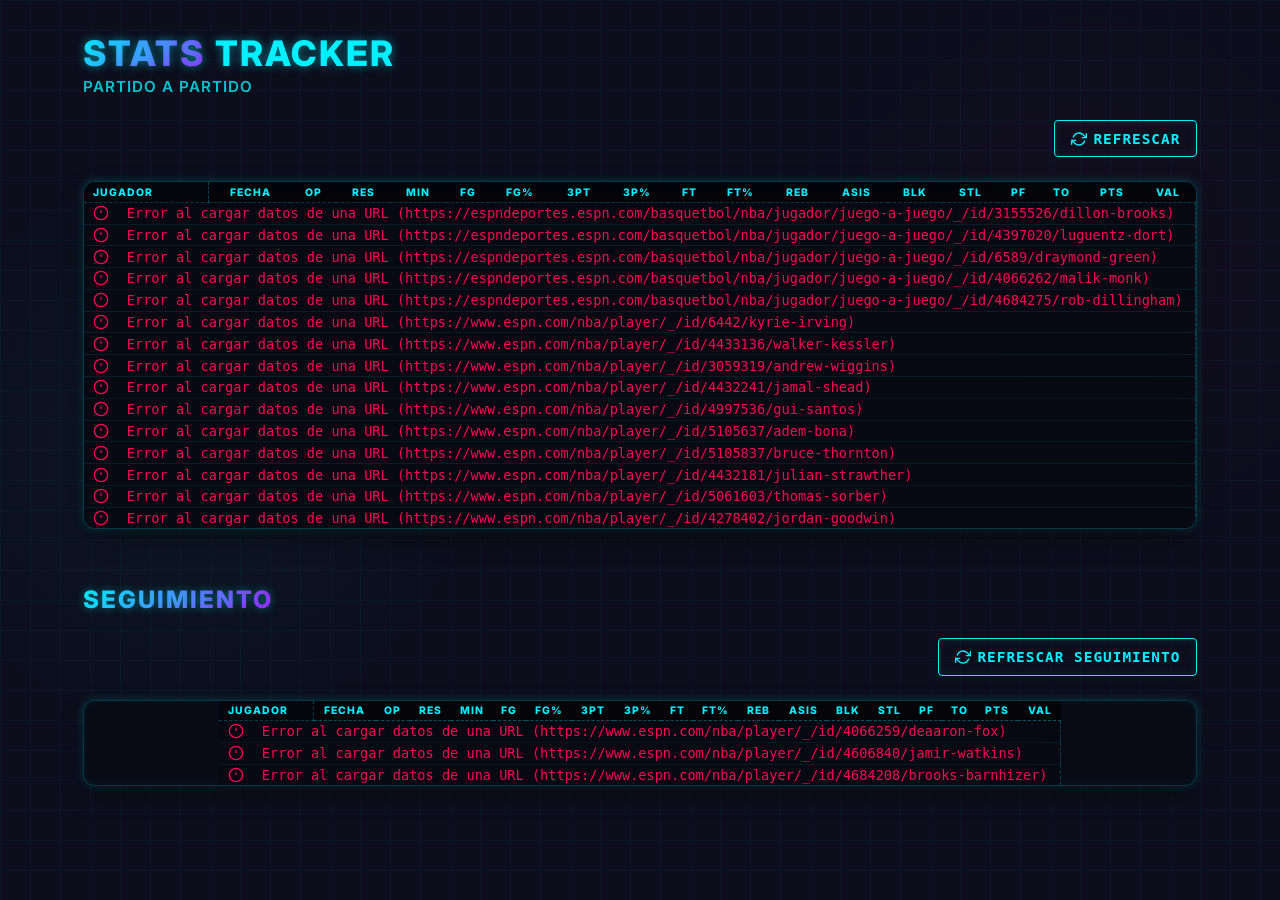
<file: index.html>
<!DOCTYPE html>
<html lang="es">
<head>
    <meta charset="UTF-8">
    <meta name="viewport" content="width=device-width, initial-scale=1.0">
    <title>Estadísticas NBA</title>
    <meta name="description" content="Tracker de estadísticas de la NBA. Sigue el rendimiento partido a partido de tus jugadores favoritos.">
    <!-- Google Fonts: Inter & Outfit -->
    <link href="https://fonts.googleapis.com/css2?family=Inter:wght@400;500;600;700&family=Outfit:wght@500;700;800&display=swap" rel="stylesheet">
    <meta name="theme-color" content="#0f172a">
    <link rel="manifest" href="manifest.json">
    <link rel="apple-touch-icon" href="icon.svg">
    <link rel="stylesheet" href="style.css">
</head>
<body>
    <div class="app-container">
        <header>
            <h1><span class="gradient-text">STATS</span> TRACKER</h1>
            <p>PARTIDO A PARTIDO</p>
        </header>
        
        <div class="controls">
            <button id="refresh-btn-1" class="btn primary">
                <svg class="icon refresh-icon" xmlns="http://www.w3.org/2000/svg" viewBox="0 0 24 24" fill="none" stroke="currentColor" stroke-width="2" stroke-linecap="round" stroke-linejoin="round">
                    <polyline points="23 4 23 10 17 10"></polyline>
                    <polyline points="1 20 1 14 7 14"></polyline>
                    <path d="M3.51 9a9 9 0 0 1 14.85-3.36L23 10M1 14l4.64 4.36A9 9 0 0 0 20.49 15"></path>
                </svg>
                <span>Refrescar</span>
            </button>
        </div>

        <div class="table-container glass-panel">
            <table id="stats-table-1">
                <thead>
                    <tr>
                        <th class="player-col">Jugador</th>
                        <th>FECHA</th>
                        <th title="Oponente">OP</th>
                        <th title="Resultado del Partido">RES</th>
                        <th title="Minutos Jugados">MIN</th>
                        <th title="Tiros de Campo Anotados/Intentados">FG</th>
                        <th title="Porcentaje de Tiros de Campo">FG%</th>
                        <th title="Triples Anotados/Intentados">3PT</th>
                        <th title="Porcentaje de Triples">3P%</th>
                        <th title="Tiros Libres Anotados/Intentados">FT</th>
                        <th title="Porcentaje de Tiros Libres">FT%</th>
                        <th title="Rebotes">REB</th>
                        <th title="Asistencias">ASIS</th>
                        <th title="Tapones (Blocks)">BLK</th>
                        <th title="Robos (Steals)">STL</th>
                        <th title="Faltas Personales">PF</th>
                        <th title="Pérdidas de Balón (Turnovers)">TO</th>
                        <th title="Puntos">PTS</th>
                        <th title="Valoración (Eficiencia)">VAL</th>
                    </tr>
                </thead>
                <tbody id="stats-body-1">
                    <!-- Filas generadas dinámicamente -->
                </tbody>
            </table>
        </div>

        <!-- SEGUNDA TABLA: SEGUIMIENTO -->
        <header style="margin-top: 2rem;">
            <h2><span class="gradient-text">SEGUIMIENTO</span></h2>
        </header>

        <div class="controls">
            <button id="refresh-btn-2" class="btn primary">
                <svg class="icon refresh-icon" xmlns="http://www.w3.org/2000/svg" viewBox="0 0 24 24" fill="none" stroke="currentColor" stroke-width="2" stroke-linecap="round" stroke-linejoin="round">
                    <polyline points="23 4 23 10 17 10"></polyline>
                    <polyline points="1 20 1 14 7 14"></polyline>
                    <path d="M3.51 9a9 9 0 0 1 14.85-3.36L23 10M1 14l4.64 4.36A9 9 0 0 0 20.49 15"></path>
                </svg>
                <span>Refrescar Seguimiento</span>
            </button>
        </div>

        <div class="table-container glass-panel">
            <table id="stats-table-2">
                <thead>
                    <tr>
                        <th class="player-col">Jugador</th>
                        <th>FECHA</th>
                        <th title="Oponente">OP</th>
                        <th title="Resultado del Partido">RES</th>
                        <th title="Minutos Jugados">MIN</th>
                        <th title="Tiros de Campo Anotados/Intentados">FG</th>
                        <th title="Porcentaje de Tiros de Campo">FG%</th>
                        <th title="Triples Anotados/Intentados">3PT</th>
                        <th title="Porcentaje de Triples">3P%</th>
                        <th title="Tiros Libres Anotados/Intentados">FT</th>
                        <th title="Porcentaje de Tiros Libres">FT%</th>
                        <th title="Rebotes">REB</th>
                        <th title="Asistencias">ASIS</th>
                        <th title="Tapones (Blocks)">BLK</th>
                        <th title="Robos (Steals)">STL</th>
                        <th title="Faltas Personales">PF</th>
                        <th title="Pérdidas de Balón (Turnovers)">TO</th>
                        <th title="Puntos">PTS</th>
                        <th title="Valoración (Eficiencia)">VAL</th>
                    </tr>
                </thead>
                <tbody id="stats-body-2">
                    <!-- Filas generadas dinámicamente -->
                </tbody>
            </table>
        </div>
    </div>

    <script src="script.js"></script>
    <script>
        if ('serviceWorker' in navigator) {
            window.addEventListener('load', () => {
                navigator.serviceWorker.register('./sw.js')
                    .then(reg => console.log('Service Worker registrado con éxito', reg))
                    .catch(err => console.warn('Error al registrar Service Worker', err));
            });
        }
    </script>
</body>
</html>
</file>
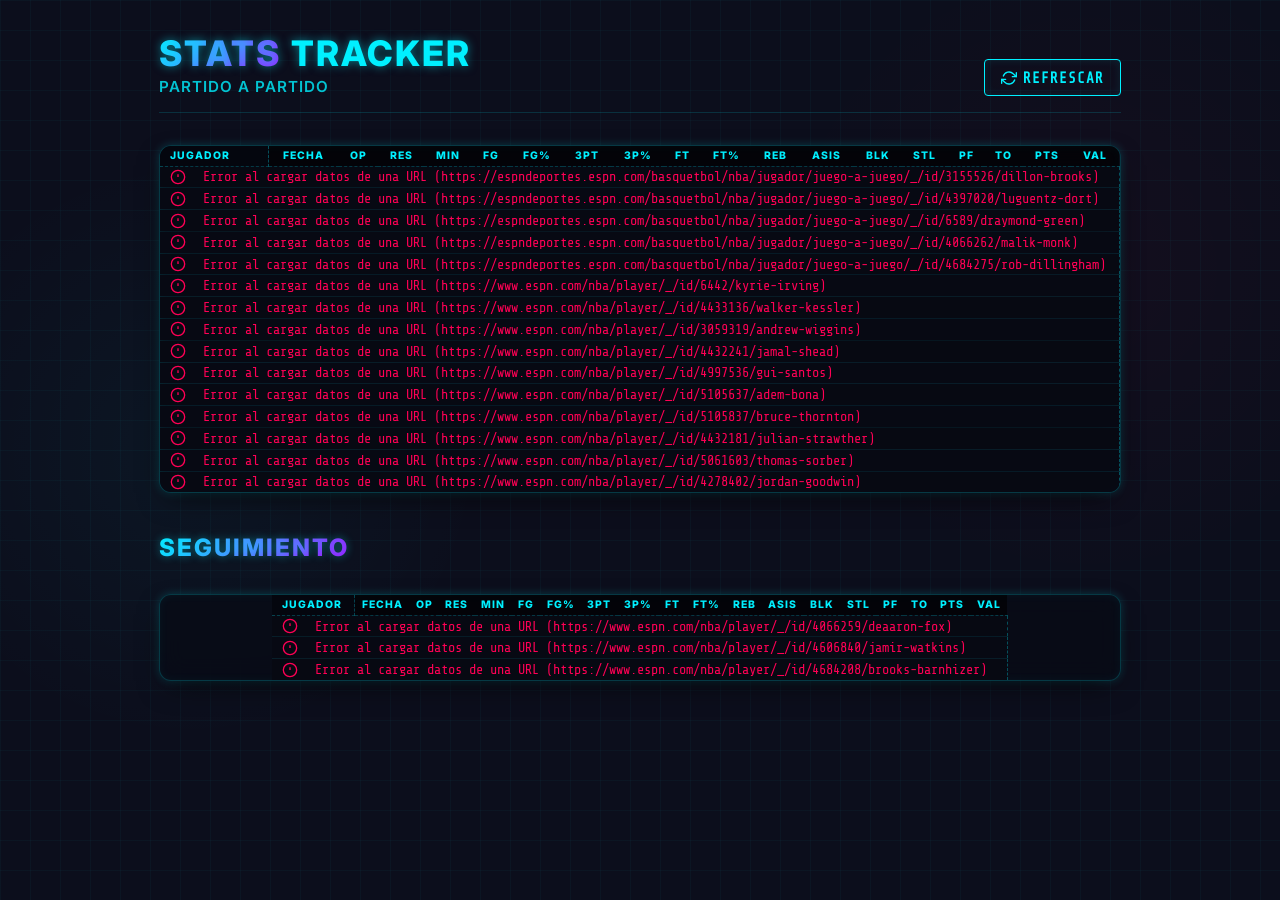
<file: backup_pre_retro/index.html>
<!DOCTYPE html>
<html lang="es">
<head>
    <meta charset="UTF-8">
    <meta name="viewport" content="width=device-width, initial-scale=1.0">
    <title>Estadísticas NBA</title>
    <meta name="description" content="Tracker de estadísticas de la NBA. Sigue el rendimiento partido a partido de tus jugadores favoritos.">
    <!-- Google Fonts: Inter & Share Tech Mono -->
    <link href="https://fonts.googleapis.com/css2?family=Inter:wght@400;500;600;700;800&family=Share+Tech+Mono&display=swap" rel="stylesheet">
    <meta name="theme-color" content="#0c0e1c">
    <link rel="manifest" href="manifest.json">
    <link rel="apple-touch-icon" href="icon.svg">
    <link rel="stylesheet" href="style.css?v=2">
</head>
<body>
    <div class="app-container">
        <div class="header-section">
            <header>
                <h1><span class="gradient-text">STATS</span> TRACKER</h1>
                <p>PARTIDO A PARTIDO</p>
            </header>
            
            <div class="controls">
                <button id="refresh-btn-all" class="btn primary">
                    <svg class="icon refresh-icon" xmlns="http://www.w3.org/2000/svg" viewBox="0 0 24 24" fill="none" stroke="currentColor" stroke-width="2" stroke-linecap="round" stroke-linejoin="round">
                        <polyline points="23 4 23 10 17 10"></polyline>
                        <polyline points="1 20 1 14 7 14"></polyline>
                        <path d="M3.51 9a9 9 0 0 1 14.85-3.36L23 10M1 14l4.64 4.36A9 9 0 0 0 20.49 15"></path>
                    </svg>
                    <span>Refrescar</span>
                </button>
            </div>
        </div>

        <div class="table-container glass-panel">
            <table id="stats-table-1">
                <thead>
                    <tr>
                        <th class="player-col">Jugador</th>
                        <th>FECHA</th>
                        <th title="Oponente">OP</th>
                        <th title="Resultado del Partido">RES</th>
                        <th title="Minutos Jugados">MIN</th>
                        <th title="Tiros de Campo Anotados/Intentados">FG</th>
                        <th title="Porcentaje de Tiros de Campo">FG%</th>
                        <th title="Triples Anotados/Intentados">3PT</th>
                        <th title="Porcentaje de Triples">3P%</th>
                        <th title="Tiros Libres Anotados/Intentados">FT</th>
                        <th title="Porcentaje de Tiros Libres">FT%</th>
                        <th title="Rebotes">REB</th>
                        <th title="Asistencias">ASIS</th>
                        <th title="Tapones (Blocks)">BLK</th>
                        <th title="Robos (Steals)">STL</th>
                        <th title="Faltas Personales">PF</th>
                        <th title="Pérdidas de Balón (Turnovers)">TO</th>
                        <th title="Puntos">PTS</th>
                        <th title="Valoración (Eficiencia)">VAL</th>
                    </tr>
                </thead>
                <tbody id="stats-body-1">
                    <!-- Filas generadas dinámicamente -->
                </tbody>
            </table>
        </div>

        <div class="header-section" style="margin-top: 1rem; border-bottom: none; padding-bottom: 0;">
            <header>
                <h2><span class="gradient-text">SEGUIMIENTO</span></h2>
            </header>
        </div>

        <div class="table-container glass-panel">
            <table id="stats-table-2">
                <thead>
                    <tr>
                        <th class="player-col">Jugador</th>
                        <th>FECHA</th>
                        <th title="Oponente">OP</th>
                        <th title="Resultado del Partido">RES</th>
                        <th title="Minutos Jugados">MIN</th>
                        <th title="Tiros de Campo Anotados/Intentados">FG</th>
                        <th title="Porcentaje de Tiros de Campo">FG%</th>
                        <th title="Triples Anotados/Intentados">3PT</th>
                        <th title="Porcentaje de Triples">3P%</th>
                        <th title="Tiros Libres Anotados/Intentados">FT</th>
                        <th title="Porcentaje de Tiros Libres">FT%</th>
                        <th title="Rebotes">REB</th>
                        <th title="Asistencias">ASIS</th>
                        <th title="Tapones (Blocks)">BLK</th>
                        <th title="Robos (Steals)">STL</th>
                        <th title="Faltas Personales">PF</th>
                        <th title="Pérdidas de Balón (Turnovers)">TO</th>
                        <th title="Puntos">PTS</th>
                        <th title="Valoración (Eficiencia)">VAL</th>
                    </tr>
                </thead>
                <tbody id="stats-body-2">
                    <!-- Filas generadas dinámicamente -->
                </tbody>
            </table>
        </div>
    </div>

    <script src="script.js?v=3"></script>
</body>
</html>
</file>
<file: style.css>
:root {
    --bg-color: #0c0e1c;
    --container-bg: rgba(12, 14, 28, 0.85);
    --panel-bg: rgba(0, 0, 0, 0.4);
    --panel-border: rgba(0, 240, 255, 0.2);
    
    --text-primary: #e2e8f0;
    --text-secondary: #8b9bb4;
    
    /* Neon Accents */
    --cyan-neon: #00f0ff;
    --cyan-dim: rgba(0, 240, 255, 0.15);
    
    --magenta-neon: #ff0055;
    --magenta-dim: rgba(255, 0, 85, 0.15);
    
    --green-neon: #00ff9d;
    --green-dim: rgba(0, 255, 157, 0.15);
    
    --purple-neon: #b000ff;
    
    --border-color: rgba(0, 240, 255, 0.3);
    --border-glow: 0 0 10px rgba(0, 240, 255, 0.2), inset 0 0 10px rgba(0, 240, 255, 0.05);
    
    /* Re-map old STATS variables to new colors for script.js compatibility */
    --success-color: var(--green-neon);
    --error-color: var(--magenta-neon);
    --accent-color: var(--cyan-neon);
    --accent-hover: #5eead4;
    
    --row-hover: rgba(0, 240, 255, 0.08);
    --row-alt: rgba(255, 255, 255, 0.02);
    
    --font-main: 'Inter', system-ui, -apple-system, sans-serif;
    --font-mono: 'Share Tech Mono', monospace;
}

* {
    margin: 0;
    padding: 0;
    box-sizing: border-box;
}

body {
    background-color: var(--bg-color);
    color: var(--text-primary);
    font-family: var(--font-main);
    min-height: 100vh;
    display: flex;
    justify-content: center;
    padding: 2rem 1.5rem;
    /* Professional dashboard background pattern */
    background-image: 
        radial-gradient(circle at 15% 50%, rgba(0, 240, 255, 0.04), transparent 25%),
        radial-gradient(circle at 85% 30%, rgba(255, 0, 85, 0.03), transparent 25%),
        linear-gradient(rgba(0, 240, 255, 0.03) 1px, transparent 1px),
        linear-gradient(90deg, rgba(0, 240, 255, 0.03) 1px, transparent 1px);
    background-size: 100% 100%, 100% 100%, 30px 30px, 30px 30px;
    background-attachment: fixed;
}

.app-container {
    width: max-content;
    max-width: 100%;
    margin: 0 auto;
    display: flex;
    flex-direction: column;
    gap: 1.5rem;
}

.header-section {
    display: flex;
    justify-content: space-between;
    align-items: flex-end;
    margin-bottom: 0.5rem;
    padding-bottom: 1rem;
    border-bottom: 1px solid rgba(0, 240, 255, 0.15);
}

header {
    text-align: left;
}

h1, h2 {
    font-family: var(--font-main);
    text-transform: uppercase;
    letter-spacing: 2px;
}

h1 {
    font-size: 2.2rem;
    font-weight: 800;
    margin-bottom: 0.2rem;
    color: var(--cyan-neon);
    text-shadow: 0 0 10px rgba(0, 240, 255, 0.5);
}

h2 {
    font-size: 1.5rem;
    font-weight: 800;
    color: var(--cyan-neon);
    text-shadow: 0 0 8px rgba(0, 240, 255, 0.4);
}

.gradient-text {
    /* Re-map gradient to match neon */
    background: linear-gradient(135deg, var(--cyan-neon), var(--purple-neon));
    -webkit-background-clip: text;
    -webkit-text-fill-color: transparent;
}

header p {
    color: var(--cyan-neon);
    font-size: 0.95rem;
    font-weight: 600;
    letter-spacing: 1px;
    text-transform: uppercase;
    opacity: 0.8;
}

/* Controls & Buttons */
.controls {
    display: flex;
    justify-content: flex-end;
    align-items: center;
}

.btn {
    display: inline-flex;
    align-items: center;
    gap: 0.4rem;
    font-family: var(--font-mono);
    font-weight: 600;
    font-size: 0.9rem;
    text-transform: uppercase;
    letter-spacing: 1px;
    border: none;
    border-radius: 4px;
    padding: 0.6rem 1rem;
    cursor: pointer;
    transition: all 0.25s ease;
    position: relative;
    overflow: hidden;
}

.btn::after {
    content: '';
    position: absolute;
    top: 0;
    left: -100%;
    width: 50%;
    height: 100%;
    background: linear-gradient(90deg, transparent, rgba(255,255,255,0.2), transparent);
    transform: skewX(-25deg);
    transition: left 0.5s ease;
}

.btn:hover::after {
    left: 150%;
}

.btn.primary {
    background-color: transparent;
    color: var(--cyan-neon);
    border: 1px solid var(--cyan-neon);
    box-shadow: inset 0 0 10px rgba(0, 240, 255, 0.1);
}

.btn.primary:hover {
    background-color: rgba(0, 240, 255, 0.1);
    box-shadow: 0 0 15px rgba(0, 240, 255, 0.4), inset 0 0 10px rgba(0, 240, 255, 0.2);
    transform: translateY(-1px);
}

.btn:active {
    transform: scale(0.98);
}

.icon {
    width: 1rem;
    height: 1rem;
}

.spin {
    animation: spin 1s linear infinite;
}

@keyframes spin {
    from { transform: rotate(0deg); }
    to { transform: rotate(360deg); }
}

/* Glass panel redefined to Cyber panel */
.glass-panel {
    background: rgba(8, 10, 20, 0.7);
    backdrop-filter: blur(12px);
    -webkit-backdrop-filter: blur(12px);
    border: 1px solid var(--panel-border);
    border-radius: 12px;
    box-shadow: 0 10px 30px -10px rgba(0, 0, 0, 0.8), var(--border-glow);
    overflow: hidden;
}

.table-container {
    width: 100%;
    overflow-x: auto;
    -webkit-overflow-scrolling: touch;
}

.table-container::-webkit-scrollbar {
    height: 6px;
    width: 6px;
}
.table-container::-webkit-scrollbar-track {
    background: rgba(0,0,0,0.5);
}
.table-container::-webkit-scrollbar-thumb {
    background: var(--cyan-neon);
    border-radius: 10px;
}

table {
    width: max-content;
    border-collapse: collapse;
    text-align: center;
    margin: 0 auto;
}

thead th {
    padding: 0.2rem 0.4rem;
    font-size: 0.65rem;
    font-weight: 800;
    color: var(--cyan-neon);
    text-transform: uppercase;
    letter-spacing: 1px;
    border-bottom: 1px dashed rgba(0, 240, 255, 0.3);
    background: rgba(0, 0, 0, 0.6);
    position: sticky;
    top: 0;
    z-index: 5;
    white-space: nowrap;
}

tbody td {
    padding: 0.15rem 0.3rem;
    font-size: 0.85rem;
    font-family: var(--font-mono); /* Numbers in tech font */
    border-bottom: 1px solid rgba(0, 240, 255, 0.1);
    white-space: nowrap;
}

tbody tr:nth-child(even) {
    background-color: var(--row-alt);
}

tbody tr {
    transition: background-color 0.2s ease;
}

tbody tr:last-child td {
    border-bottom: none;
}

tbody tr:hover {
    background-color: var(--row-hover);
    box-shadow: inset 2px 0 0 var(--cyan-neon);
}

.player-col {
    text-align: left;
    padding-left: 0.6rem !important;
    padding-right: 0.8rem;
    width: max-content;
    white-space: nowrap;
    position: sticky;
    left: 0;
    z-index: 4;
    background: rgba(8, 10, 20, 0.95);
    backdrop-filter: blur(12px);
    -webkit-backdrop-filter: blur(12px);
    border-right: 1px dashed rgba(0, 240, 255, 0.3);
}

thead th.player-col {
    z-index: 6;
    background: rgba(5, 7, 15, 0.98);
}

.player-info {
    display: flex;
    align-items: center;
    gap: 0.6rem;
}

.player-img {
    width: 32px;
    height: 32px;
    background-color: transparent;
    object-fit: contain;
    transform: scale(1.15);
    transform-origin: bottom center;
    border: none;
    filter: drop-shadow(0 0 5px rgba(0,240,255,0.3)); /* Little cyber glow */
}

.player-name {
    font-family: var(--font-main);
    font-weight: 600;
    font-size: 0.8rem;
    color: var(--text-primary);
    white-space: nowrap;
    text-transform: uppercase;
    letter-spacing: 0.5px;
}

.player-team {
    font-family: var(--font-mono);
    font-size: 0.65rem;
    color: var(--text-secondary);
    text-transform: uppercase;
    letter-spacing: 0.05em;
}

.status-badge {
    display: inline-block;
    padding: 0.1rem 0.3rem;
    border-radius: 4px;
    font-family: var(--font-mono);
    font-size: 0.6rem;
    font-weight: 700;
    letter-spacing: 1px;
    vertical-align: middle;
}

.status-success {
    background-color: rgba(0, 255, 157, 0.1);
    color: var(--green-neon);
    border: 1px solid var(--green-neon);
    box-shadow: 0 0 5px rgba(0,255,157,0.3);
}

.status-error {
    background-color: rgba(255, 0, 85, 0.1);
    color: var(--magenta-neon);
    border: 1px solid var(--magenta-neon);
    box-shadow: 0 0 5px rgba(255,0,85,0.3);
}

.pts-col {
    color: var(--cyan-neon);
    font-weight: bold;
    text-shadow: 0 0 5px rgba(0,240,255,0.5);
}

.val-col {
    text-align: center;
}

.rating-badge {
    display: inline-block;
    padding: 0.2rem 0;
    min-width: 44px;
    text-align: center;
    border-radius: 4px;
    font-family: var(--font-mono);
    color: #fff;
    font-weight: 700;
    border: 1px solid rgba(255,255,255,0.3);
    box-shadow: inset 0 1px 0 rgba(255,255,255,0.2), 0 0 8px rgba(255,255,255,0.2);
}

/* Tooltip */
.custom-tooltip {
    position: relative;
    cursor: help;
}

.custom-tooltip[data-tooltip]:hover::after,
.custom-tooltip[data-tooltip]:active::after {
    content: attr(data-tooltip);
    position: absolute;
    right: 100%;
    top: 50%;
    transform: translateY(-50%) translateX(-8px);
    background: #0a0c1a;
    color: var(--cyan-neon);
    padding: 0.4rem 0.8rem;
    border-radius: 4px;
    font-size: 0.75rem;
    font-family: var(--font-mono);
    font-weight: 600;
    white-space: nowrap;
    z-index: 100;
    border: 1px solid var(--cyan-neon);
    box-shadow: 0 0 15px rgba(0, 240, 255, 0.3);
    pointer-events: none;
    animation: fadeInTooltip 0.15s ease-out forwards;
}

@keyframes fadeInTooltip {
    from { opacity: 0; transform: translateY(-50%) translateX(0); }
    to { opacity: 1; transform: translateY(-50%) translateX(-8px); }
}

/* Skeleton Loading adapted to Cyberpunk */
.skeleton {
    background: linear-gradient(90deg, rgba(0,240,255,0.03) 25%, rgba(0,240,255,0.1) 50%, rgba(0,240,255,0.03) 75%);
    background-size: 200% 100%;
    animation: shimmer 1.5s infinite;
    border-radius: 2px;
}

.skeleton-text {
    height: 0.8rem;
    width: 60%;
    margin: 0 auto;
}

.skeleton-img {
    width: 32px;
    height: 32px;
    border-radius: 50%;
}

@keyframes shimmer {
    0% { background-position: -200% 0; }
    100% { background-position: 200% 0; }
}

/* Animations */
@keyframes fadeIn {
    from { opacity: 0; transform: translateY(5px); }
    to { opacity: 1; transform: translateY(0); }
}

.fade-in {
    animation: fadeIn 0.3s ease-out forwards;
}

/* General Scrollbar */
::-webkit-scrollbar {
    width: 6px;
    height: 6px;
}
::-webkit-scrollbar-track {
    background: rgba(0, 0, 0, 0.5);
}
::-webkit-scrollbar-thumb {
    background: rgba(0, 240, 255, 0.3);
    border-radius: 10px;
}
::-webkit-scrollbar-thumb:hover {
    background: rgba(0, 240, 255, 0.6);
}

@media (max-width: 768px) {
    body {
        padding: 1rem 0.5rem;
    }
    .header-section {
        flex-direction: column;
        align-items: stretch;
        gap: 1rem;
        text-align: center;
    }
    header {
        text-align: center;
    }
    h1 {
        font-size: 1.8rem;
    }
    h2 {
        font-size: 1.3rem;
    }
    .controls {
        width: 100%;
        justify-content: center;
    }
    .btn {
        width: 100%;
        justify-content: center;
        padding: 0.8rem;
        font-size: 0.85rem;
    }
    thead th {
        padding: 0.2rem 0.3rem;
        font-size: 0.6rem;
    }
    tbody td {
        padding: 0.15rem 0.3rem;
    }
    .glass-panel {
        border-radius: 8px;
    }
}
</file>
<file: backup_pre_retro/style.css>
:root {
    --bg-color: #0c0e1c;
    --container-bg: rgba(12, 14, 28, 0.85);
    --panel-bg: rgba(0, 0, 0, 0.4);
    --panel-border: rgba(0, 240, 255, 0.2);
    
    --text-primary: #e2e8f0;
    --text-secondary: #8b9bb4;
    
    /* Neon Accents */
    --cyan-neon: #00f0ff;
    --cyan-dim: rgba(0, 240, 255, 0.15);
    
    --magenta-neon: #ff0055;
    --magenta-dim: rgba(255, 0, 85, 0.15);
    
    --green-neon: #00ff9d;
    --green-dim: rgba(0, 255, 157, 0.15);
    
    --purple-neon: #b000ff;
    
    --border-color: rgba(0, 240, 255, 0.3);
    --border-glow: 0 0 10px rgba(0, 240, 255, 0.2), inset 0 0 10px rgba(0, 240, 255, 0.05);
    
    /* Re-map old STATS variables to new colors for script.js compatibility */
    --success-color: var(--green-neon);
    --error-color: var(--magenta-neon);
    --accent-color: var(--cyan-neon);
    --accent-hover: #5eead4;
    
    --row-hover: rgba(0, 240, 255, 0.08);
    --row-alt: rgba(255, 255, 255, 0.02);
    
    --font-main: 'Inter', system-ui, -apple-system, sans-serif;
    --font-mono: 'Share Tech Mono', monospace;
}

* {
    margin: 0;
    padding: 0;
    box-sizing: border-box;
}

body {
    background-color: var(--bg-color);
    color: var(--text-primary);
    font-family: var(--font-main);
    min-height: 100vh;
    display: flex;
    justify-content: center;
    padding: 2rem 1.5rem;
    /* Professional dashboard background pattern */
    background-image: 
        radial-gradient(circle at 15% 50%, rgba(0, 240, 255, 0.04), transparent 25%),
        radial-gradient(circle at 85% 30%, rgba(255, 0, 85, 0.03), transparent 25%),
        linear-gradient(rgba(0, 240, 255, 0.03) 1px, transparent 1px),
        linear-gradient(90deg, rgba(0, 240, 255, 0.03) 1px, transparent 1px);
    background-size: 100% 100%, 100% 100%, 30px 30px, 30px 30px;
    background-attachment: fixed;
}

.app-container {
    width: max-content;
    max-width: 100%;
    margin: 0 auto;
    display: flex;
    flex-direction: column;
    gap: 1.5rem;
}

.header-section {
    display: flex;
    justify-content: space-between;
    align-items: flex-end;
    margin-bottom: 0.5rem;
    padding-bottom: 1rem;
    border-bottom: 1px solid rgba(0, 240, 255, 0.15);
}

header {
    text-align: left;
}

h1, h2 {
    font-family: var(--font-main);
    text-transform: uppercase;
    letter-spacing: 2px;
}

h1 {
    font-size: 2.2rem;
    font-weight: 800;
    margin-bottom: 0.2rem;
    color: var(--cyan-neon);
    text-shadow: 0 0 10px rgba(0, 240, 255, 0.5);
}

h2 {
    font-size: 1.5rem;
    font-weight: 800;
    color: var(--cyan-neon);
    text-shadow: 0 0 8px rgba(0, 240, 255, 0.4);
}

.gradient-text {
    /* Re-map gradient to match neon */
    background: linear-gradient(135deg, var(--cyan-neon), var(--purple-neon));
    -webkit-background-clip: text;
    -webkit-text-fill-color: transparent;
}

header p {
    color: var(--cyan-neon);
    font-size: 0.95rem;
    font-weight: 600;
    letter-spacing: 1px;
    text-transform: uppercase;
    opacity: 0.8;
}

/* Controls & Buttons */
.controls {
    display: flex;
    justify-content: flex-end;
    align-items: center;
}

.btn {
    display: inline-flex;
    align-items: center;
    gap: 0.4rem;
    font-family: var(--font-mono);
    font-weight: 600;
    font-size: 0.9rem;
    text-transform: uppercase;
    letter-spacing: 1px;
    border: none;
    border-radius: 4px;
    padding: 0.6rem 1rem;
    cursor: pointer;
    transition: all 0.25s ease;
    position: relative;
    overflow: hidden;
}

.btn::after {
    content: '';
    position: absolute;
    top: 0;
    left: -100%;
    width: 50%;
    height: 100%;
    background: linear-gradient(90deg, transparent, rgba(255,255,255,0.2), transparent);
    transform: skewX(-25deg);
    transition: left 0.5s ease;
}

.btn:hover::after {
    left: 150%;
}

.btn.primary {
    background-color: transparent;
    color: var(--cyan-neon);
    border: 1px solid var(--cyan-neon);
    box-shadow: inset 0 0 10px rgba(0, 240, 255, 0.1);
}

.btn.primary:hover {
    background-color: rgba(0, 240, 255, 0.1);
    box-shadow: 0 0 15px rgba(0, 240, 255, 0.4), inset 0 0 10px rgba(0, 240, 255, 0.2);
    transform: translateY(-1px);
}

.btn:active {
    transform: scale(0.98);
}

.icon {
    width: 1rem;
    height: 1rem;
}

.spin {
    animation: spin 1s linear infinite;
}

@keyframes spin {
    from { transform: rotate(0deg); }
    to { transform: rotate(360deg); }
}

/* Glass panel redefined to Cyber panel */
.glass-panel {
    background: rgba(8, 10, 20, 0.7);
    backdrop-filter: blur(12px);
    -webkit-backdrop-filter: blur(12px);
    border: 1px solid var(--panel-border);
    border-radius: 12px;
    box-shadow: 0 10px 30px -10px rgba(0, 0, 0, 0.8), var(--border-glow);
    overflow: hidden;
}

.table-container {
    width: 100%;
    overflow-x: auto;
    -webkit-overflow-scrolling: touch;
}

.table-container::-webkit-scrollbar {
    height: 6px;
    width: 6px;
}
.table-container::-webkit-scrollbar-track {
    background: rgba(0,0,0,0.5);
}
.table-container::-webkit-scrollbar-thumb {
    background: var(--cyan-neon);
    border-radius: 10px;
}

table {
    width: max-content;
    border-collapse: collapse;
    text-align: center;
    margin: 0 auto;
}

thead th {
    padding: 0.2rem 0.4rem;
    font-size: 0.65rem;
    font-weight: 800;
    color: var(--cyan-neon);
    text-transform: uppercase;
    letter-spacing: 1px;
    border-bottom: 1px dashed rgba(0, 240, 255, 0.3);
    background: rgba(0, 0, 0, 0.6);
    position: sticky;
    top: 0;
    z-index: 5;
    white-space: nowrap;
}

tbody td {
    padding: 0.15rem 0.3rem;
    font-size: 0.85rem;
    font-family: var(--font-mono); /* Numbers in tech font */
    border-bottom: 1px solid rgba(0, 240, 255, 0.1);
    white-space: nowrap;
}

tbody tr:nth-child(even) {
    background-color: var(--row-alt);
}

tbody tr {
    transition: background-color 0.2s ease;
}

tbody tr:last-child td {
    border-bottom: none;
}

tbody tr:hover {
    background-color: var(--row-hover);
    box-shadow: inset 2px 0 0 var(--cyan-neon);
}

.player-col {
    text-align: left;
    padding-left: 0.6rem !important;
    padding-right: 0.8rem;
    width: max-content;
    white-space: nowrap;
    position: sticky;
    left: 0;
    z-index: 4;
    background: rgba(8, 10, 20, 0.95);
    backdrop-filter: blur(12px);
    -webkit-backdrop-filter: blur(12px);
    border-right: 1px dashed rgba(0, 240, 255, 0.3);
}

thead th.player-col {
    z-index: 6;
    background: rgba(5, 7, 15, 0.98);
}

.player-info {
    display: flex;
    align-items: center;
    gap: 0.6rem;
}

.player-img {
    width: 32px;
    height: 32px;
    background-color: transparent;
    object-fit: contain;
    transform: scale(1.15);
    transform-origin: bottom center;
    border: none;
    filter: drop-shadow(0 0 5px rgba(0,240,255,0.3)); /* Little cyber glow */
}

.player-name {
    font-family: var(--font-main);
    font-weight: 600;
    font-size: 0.8rem;
    color: var(--text-primary);
    white-space: nowrap;
    text-transform: uppercase;
    letter-spacing: 0.5px;
}

.player-team {
    font-family: var(--font-mono);
    font-size: 0.65rem;
    color: var(--text-secondary);
    text-transform: uppercase;
    letter-spacing: 0.05em;
}

.status-badge {
    display: inline-block;
    padding: 0.1rem 0.3rem;
    border-radius: 4px;
    font-family: var(--font-mono);
    font-size: 0.6rem;
    font-weight: 700;
    letter-spacing: 1px;
    vertical-align: middle;
}

.status-success {
    background-color: rgba(0, 255, 157, 0.1);
    color: var(--green-neon);
    border: 1px solid var(--green-neon);
    box-shadow: 0 0 5px rgba(0,255,157,0.3);
}

.status-error {
    background-color: rgba(255, 0, 85, 0.1);
    color: var(--magenta-neon);
    border: 1px solid var(--magenta-neon);
    box-shadow: 0 0 5px rgba(255,0,85,0.3);
}

.pts-col {
    color: var(--cyan-neon);
    font-weight: bold;
    text-shadow: 0 0 5px rgba(0,240,255,0.5);
}

.val-col {
    text-align: center;
}

.rating-badge {
    display: inline-block;
    padding: 0.2rem 0;
    min-width: 44px;
    text-align: center;
    border-radius: 4px;
    font-family: var(--font-mono);
    color: #fff;
    font-weight: 700;
    border: 1px solid rgba(255,255,255,0.3);
    box-shadow: inset 0 1px 0 rgba(255,255,255,0.2), 0 0 8px rgba(255,255,255,0.2);
}

/* Tooltip */
.custom-tooltip {
    position: relative;
    cursor: help;
}

.custom-tooltip[data-tooltip]:hover::after,
.custom-tooltip[data-tooltip]:active::after {
    content: attr(data-tooltip);
    position: absolute;
    right: 100%;
    top: 50%;
    transform: translateY(-50%) translateX(-8px);
    background: #0a0c1a;
    color: var(--cyan-neon);
    padding: 0.4rem 0.8rem;
    border-radius: 4px;
    font-size: 0.75rem;
    font-family: var(--font-mono);
    font-weight: 600;
    white-space: nowrap;
    z-index: 100;
    border: 1px solid var(--cyan-neon);
    box-shadow: 0 0 15px rgba(0, 240, 255, 0.3);
    pointer-events: none;
    animation: fadeInTooltip 0.15s ease-out forwards;
}

@keyframes fadeInTooltip {
    from { opacity: 0; transform: translateY(-50%) translateX(0); }
    to { opacity: 1; transform: translateY(-50%) translateX(-8px); }
}

/* Skeleton Loading adapted to Cyberpunk */
.skeleton {
    background: linear-gradient(90deg, rgba(0,240,255,0.03) 25%, rgba(0,240,255,0.1) 50%, rgba(0,240,255,0.03) 75%);
    background-size: 200% 100%;
    animation: shimmer 1.5s infinite;
    border-radius: 2px;
}

.skeleton-text {
    height: 0.8rem;
    width: 60%;
    margin: 0 auto;
}

.skeleton-img {
    width: 32px;
    height: 32px;
    border-radius: 50%;
}

@keyframes shimmer {
    0% { background-position: -200% 0; }
    100% { background-position: 200% 0; }
}

/* Animations */
@keyframes fadeIn {
    from { opacity: 0; transform: translateY(5px); }
    to { opacity: 1; transform: translateY(0); }
}

.fade-in {
    animation: fadeIn 0.3s ease-out forwards;
}

/* General Scrollbar */
::-webkit-scrollbar {
    width: 6px;
    height: 6px;
}
::-webkit-scrollbar-track {
    background: rgba(0, 0, 0, 0.5);
}
::-webkit-scrollbar-thumb {
    background: rgba(0, 240, 255, 0.3);
    border-radius: 10px;
}
::-webkit-scrollbar-thumb:hover {
    background: rgba(0, 240, 255, 0.6);
}

@media (max-width: 768px) {
    body {
        padding: 1rem 0.5rem;
    }
    .header-section {
        flex-direction: column;
        align-items: stretch;
        gap: 1rem;
        text-align: center;
    }
    header {
        text-align: center;
    }
    h1 {
        font-size: 1.8rem;
    }
    h2 {
        font-size: 1.3rem;
    }
    .controls {
        width: 100%;
        justify-content: center;
    }
    .btn {
        width: 100%;
        justify-content: center;
        padding: 0.8rem;
        font-size: 0.85rem;
    }
    thead th {
        padding: 0.2rem 0.3rem;
        font-size: 0.6rem;
    }
    tbody td {
        padding: 0.15rem 0.3rem;
    }
    .glass-panel {
        border-radius: 8px;
    }
}
</file>
